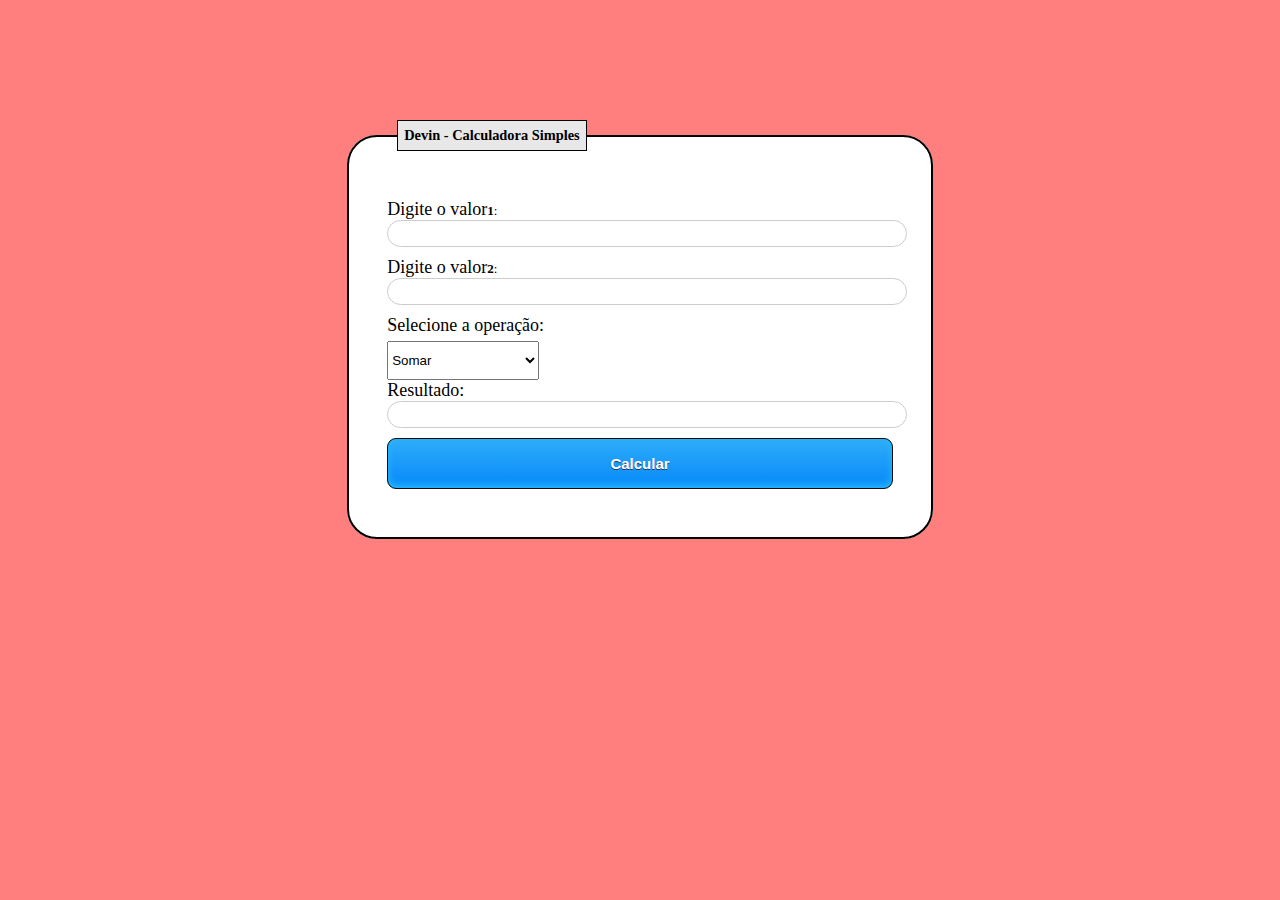
<file: Calculadora 1/index.html>
<!DOCTYPE html PUBLIC "-//W3C//DTD XHTML 1.0 Transitional//EN" "http://www.w3.org/TR/xhtml1/DTD/xhtml1-transitional.dtd">
<html xmlns="http://www.w3.org/1999/xhtml">
<head>
	<link rel="stylesheet" type="text/css" href="style.css" />
	<script type="text/javascript" src="programa.js"></script>
	<meta charset="utf-8">
   <title>Minha primeira calculadora em JavaScript</title
</head>
<body>
	<form name="calcform" method="post" action="">
	   <fieldset>
	      <legend>Devin - Calculadora Simples</legend>

	      <label for="valor1"><font size="4" face="Calibri">Digite o valor</font><strong>1</strong>:</label>
	      <input type="text" name="valor1" id="valor1" />

	      <label for="valor2"><font size="4" face="Calibri">Digite o valor</font><strong>2</strong>:</label>
	      <input type="text" name="valor2" id="valor2" />

	      <label for="oper"><font size="4" face="Calibri">Selecione a operação:</font></label>
	      <select name="oper" id="oper">
	         <option value="somar">Somar</option>
	         <option value="subtrair">Subtrair</option>
	         <option value="multiplicar">Multiplifcar</option>
	         <option value="dividir">Dividir</option>
	      </select>

	      <label for="res"><font size="4" face="Calibri">Resultado:</font></label>
	      <input type="text" name="res" id="res" />

	      <input type="button" value="Calcular" class="botao" onClick="calcular(document.calcform.oper.value)"/>
	   </fieldset>
	</form>
</body>
</html>
</file>
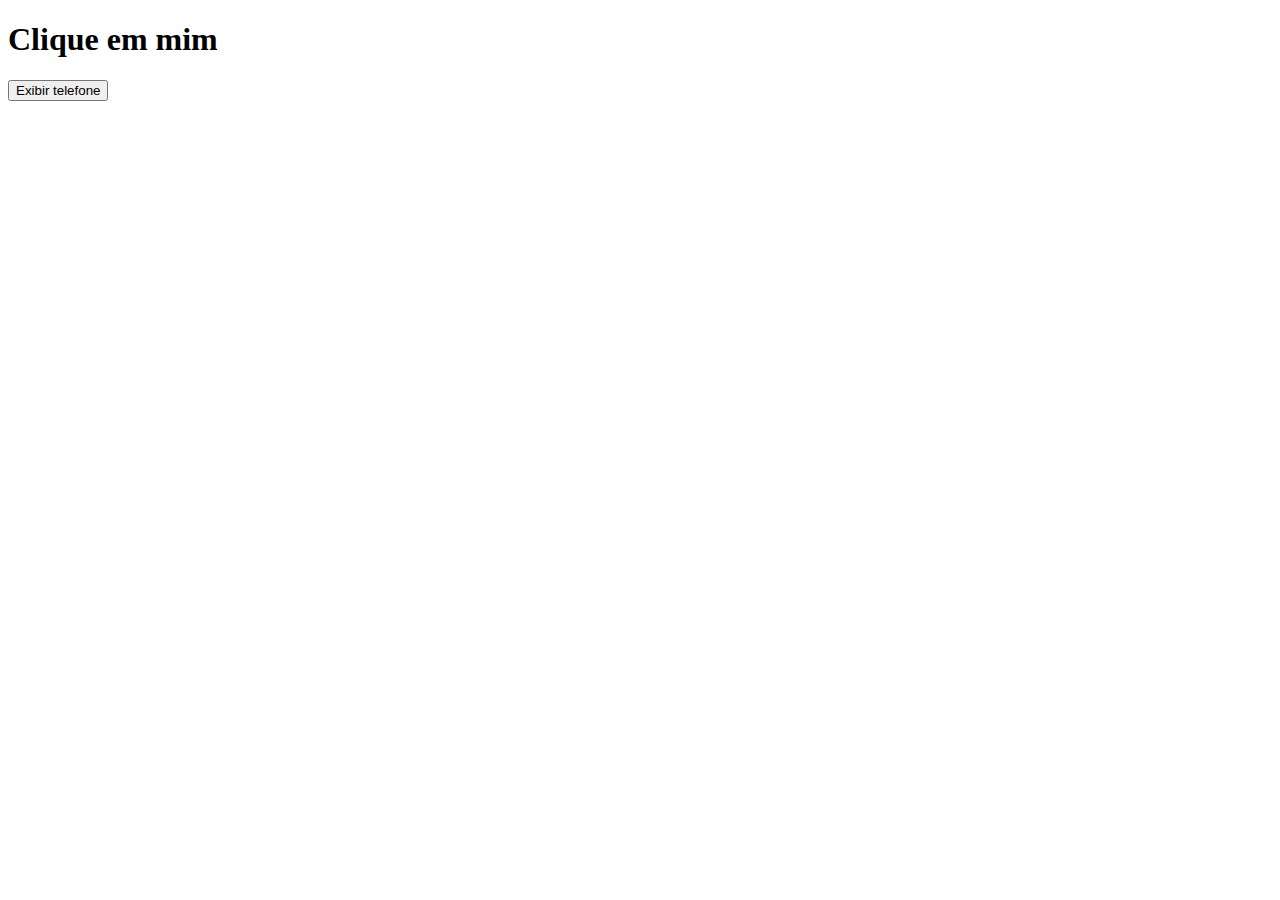
<file: Tira-Colocar número de telefone/index.html>
<!DOCTYPE html>
<html lang="en">
<head>
    <meta charset="UTF-8">
    <meta http-equiv="X-UA-Compatible" content="IE=edge">
    <meta name="viewport" content="width=device-width, initial-scale=1.0">
    <title>Página</title>
    <link rel="stylesheet" href="estilo.css" />
</head>
<body>
    <h1 onclick="clicado()">Clique em mim</h1>

    <p id="telefone">(35) 9.9999-8888</p>

    <button id="com_numero" onclick="exibe_numero(this)">Exibir telefone</button>
    <button id="volta_numero" onclick="fecha_numero()">Esconde número</button>

    <script type="text/javascript" src="script.js"></script>
</body>
</html>
</file>
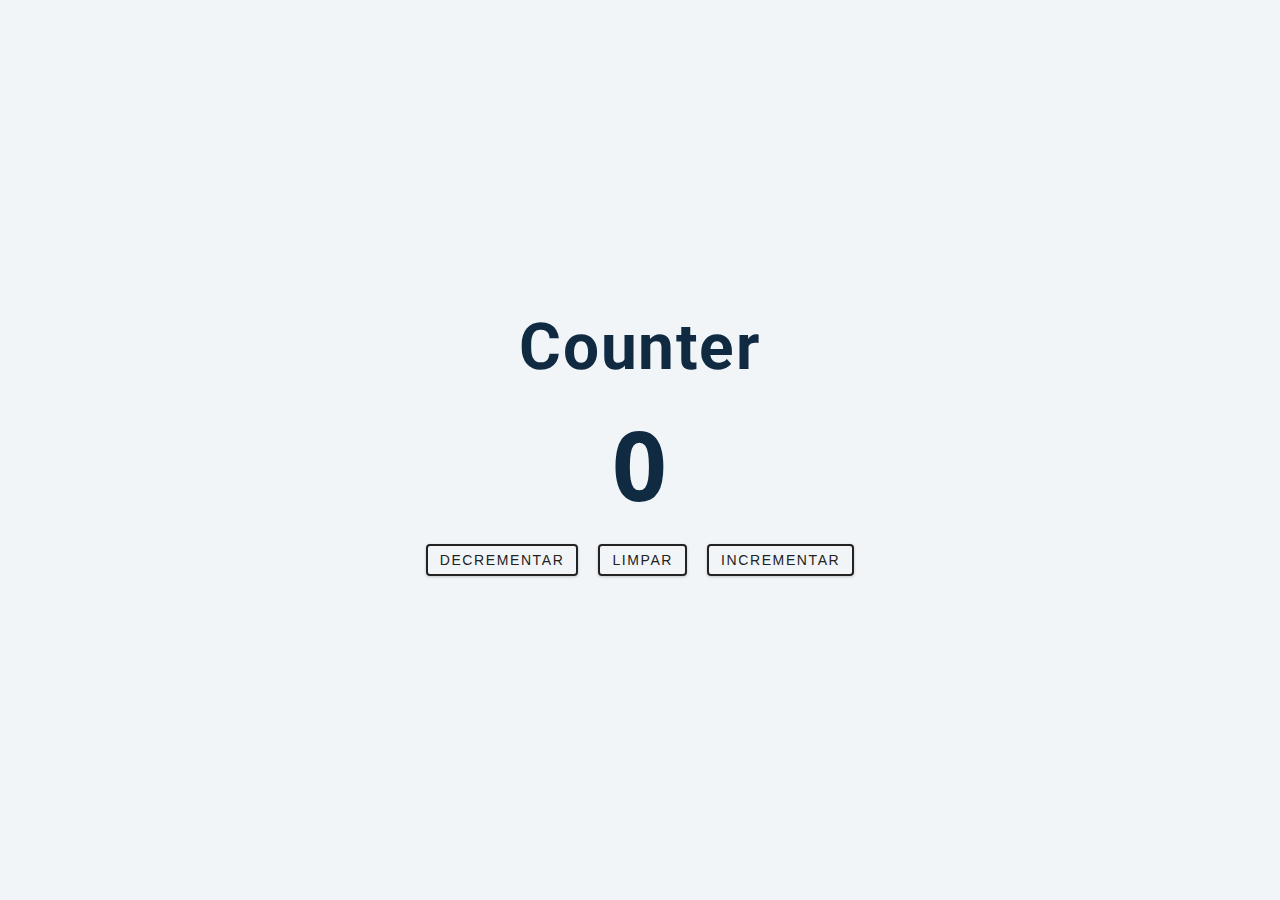
<file: Contador/index_contador.html>
<!DOCTYPE html>
<html lang="en">
  <head>
    <meta charset="UTF-8" />
    <meta name="viewport" content="width=device-width, initial-scale=1.0" />
    <title>Counter</title>

    <!-- styles -->
    <style>
        /*
        =============== 
        Fonts
        ===============
        */
        @import url("https://fonts.googleapis.com/css?family=Open+Sans|Roboto:400,700&display=swap");

        /*
        =============== 
        Variables
        ===============
        */

        :root {
          /* dark shades of primary color*/
          --clr-primary-1: hsl(205, 86%, 17%);
          --clr-primary-2: hsl(205, 77%, 27%);
          --clr-primary-3: hsl(205, 72%, 37%);
          --clr-primary-4: hsl(205, 63%, 48%);
          /* primary/main color */
          --clr-primary-5: hsl(205, 78%, 60%);
          /* lighter shades of primary color */
          --clr-primary-6: hsl(205, 89%, 70%);
          --clr-primary-7: hsl(205, 90%, 76%);
          --clr-primary-8: hsl(205, 86%, 81%);
          --clr-primary-9: hsl(205, 90%, 88%);
          --clr-primary-10: hsl(205, 100%, 96%);
          /* darkest grey - used for headings */
          --clr-grey-1: hsl(209, 61%, 16%);
          --clr-grey-2: hsl(211, 39%, 23%);
          --clr-grey-3: hsl(209, 34%, 30%);
          --clr-grey-4: hsl(209, 28%, 39%);
          /* grey used for paragraphs */
          --clr-grey-5: hsl(210, 22%, 49%);
          --clr-grey-6: hsl(209, 23%, 60%);
          --clr-grey-7: hsl(211, 27%, 70%);
          --clr-grey-8: hsl(210, 31%, 80%);
          --clr-grey-9: hsl(212, 33%, 89%);
          --clr-grey-10: hsl(210, 36%, 96%);
          --clr-white: #fff;
          --clr-red-dark: hsl(360, 67%, 44%);
          --clr-red-light: hsl(360, 71%, 66%);
          --clr-green-dark: hsl(125, 67%, 44%);
          --clr-green-light: hsl(125, 71%, 66%);
          --clr-black: #222;
          --ff-primary: "Roboto", sans-serif;
          --ff-secondary: "Open Sans", sans-serif;
          --transition: all 0.3s linear;
          --spacing: 0.1rem;
          --radius: 0.25rem;
          --light-shadow: 0 5px 15px rgba(0, 0, 0, 0.1);
          --dark-shadow: 0 5px 15px rgba(0, 0, 0, 0.2);
          --max-width: 1170px;
          --fixed-width: 620px;
        }
        /*
        =============== 
        Global Styles
        ===============
        */

        *,
        ::after,
        ::before {
          margin: 0;
          padding: 0;
          box-sizing: border-box;
        }
        body {
          font-family: var(--ff-secondary);
          background: var(--clr-grey-10);
          color: var(--clr-grey-1);
          line-height: 1.5;
          font-size: 0.875rem;
        }
        ul {
          list-style-type: none;
        }
        a {
          text-decoration: none;
        }
        h1,
        h2,
        h3,
        h4 {
          letter-spacing: var(--spacing);
          text-transform: capitalize;
          line-height: 1.25;
          margin-bottom: 0.75rem;
          font-family: var(--ff-primary);
        }
        h1 {
          font-size: 3rem;
        }
        h2 {
          font-size: 2rem;
        }
        h3 {
          font-size: 1.25rem;
        }
        h4 {
          font-size: 0.875rem;
        }
        p {
          margin-bottom: 1.25rem;
          color: var(--clr-grey-5);
        }
        @media screen and (min-width: 800px) {
          h1 {
            font-size: 4rem;
          }
          h2 {
            font-size: 2.5rem;
          }
          h3 {
            font-size: 1.75rem;
          }
          h4 {
            font-size: 1rem;
          }
          body {
            font-size: 1rem;
          }
          h1,
          h2,
          h3,
          h4 {
            line-height: 1;
          }
        }
        /*  global classes */

        /* section */
        .section {
          padding: 5rem 0;
        }

        .section-center {
          width: 90vw;
          margin: 0 auto;
          max-width: 1170px;
        }
        @media screen and (min-width: 992px) {
          .section-center {
            width: 95vw;
          }
        }
        main {
          min-height: 100vh;
          display: grid;
          place-items: center;
        }

        /*
        =============== 
        Counter
        ===============
        */

        main {
          min-height: 100vh;
          display: grid;
          place-items: center;
        }
        .container {
          text-align: center;
        }
        #value {
          font-size: 6rem;
          font-weight: bold;
        }
        .btn {
          text-transform: uppercase;
          background: transparent;
          color: var(--clr-black);
          padding: 0.375rem 0.75rem;
          letter-spacing: var(--spacing);
          display: inline-block;
          transition: var(--transition);
          font-size: 0.875rem;
          border: 2px solid var(--clr-black);
          cursor: pointer;
          box-shadow: 0 1px 3px rgba(0, 0, 0, 0.2);
          border-radius: var(--radius);
          margin: 0.5rem;
        }
        .btn:hover {
          color: var(--clr-white);
          background: var(--clr-black);
        }      
    </style>
  </head>
  <body>
    <main>
      <div class="container">
        <h1>counter</h1>
        <span id="value">0</span>
        <div class="button-container">
          <button class="btn decrease">Decrementar</button>
          <button class="btn reset">Limpar</button>
          <button class="btn increase">Incrementar</button>
        </div>
      </div>
    </main>
    <!-- javascript -->
    <script>
      // set inital value to zero
      let count = 0;
      // select value and buttons
      const value = document.querySelector("#value");
      const btns = document.querySelectorAll(".btn");

      btns.forEach(function (btn) {
        btn.addEventListener("click", function (e) {
          const styles = e.currentTarget.classList;
          if (styles.contains("decrease")) {
            count--;
          } else if (styles.contains("increase")) {
            count++;
          } else {
            count = 0;
          }

          if (count > 0) {
            value.style.color = "green";
          }
          if (count < 0) {
            value.style.color = "red";
          }
          if (count === 0) {
            value.style.color = "#222";
          }
          value.textContent = count;
        });
      });      
    </script>
  </body>
</html>
</file>
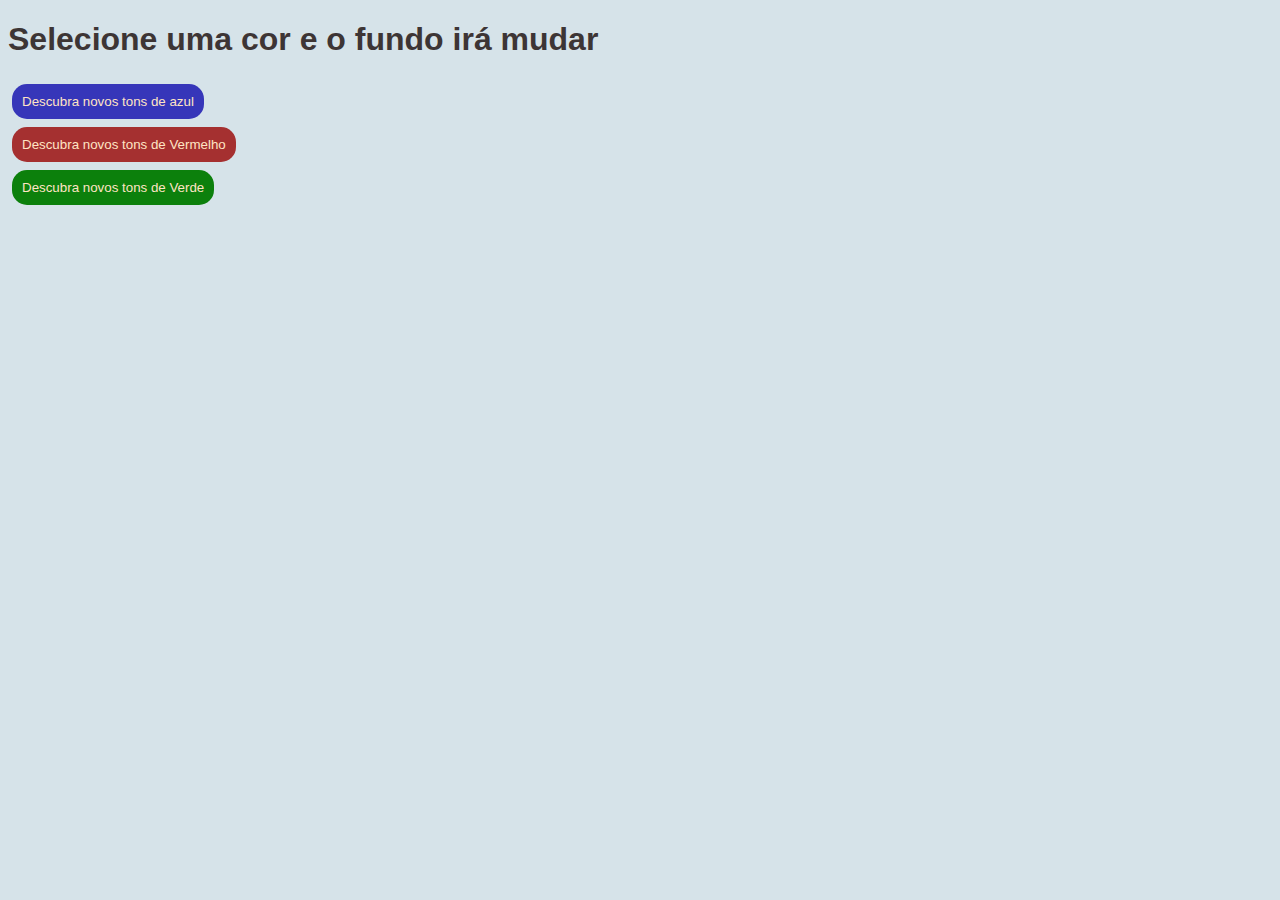
<file: Muda Fundo em JS/index_mudacor.html>
<!DOCTYPE html>
<html lang="pt-BR">
<head>
    <meta charset="UTF-8">
    <meta http-equiv="X-UA-Compatible" content="IE=edge">
    <meta name="viewport" content="width=device-width, initial-scale=1.0">
    <title>Troca cor do fundo</title>
    <style>
        body {
            background-color: rgb(214, 227, 233);
            color: rgb(61, 53, 53);
            font: normal 12pt Arial;
        }

        button {
            padding: 10px;
            margin: 4px;
            border-radius: 15px;
            border: none;
            background-color: antiquewhite;
        }

        #tons_de_azul {
            background-color: rgb(54, 54, 185);
            color: bisque;
        }

        #tons_de_vermelho {
            background-color: rgb(165, 48, 48);
            color: bisque;
        }

        #tons_de_verde {
            background-color: rgb(12, 128, 12);
            color: bisque;
        }        
    </style>
</head>
<body>
        <h1>Selecione uma cor e o fundo irá mudar</h1>
        <button id="tons_de_azul">Descubra novos tons de azul</button></br>
        <button id="tons_de_vermelho">Descubra novos tons de Vermelho</button></br>
        <button id="tons_de_verde">Descubra novos tons de Verde</button>
  
    <script>
        // Este código irá fazer gerar vários tons da cor azul para o usuário aleatoriamente a cada vez que ele clicar no botão "Troque de Cor"

        // Criação da variável que irá ficar monitorando as ações de clique no único botão que tem na tela.
        var botao1 = document.getElementById('tons_de_azul')
        var botao2 = document.getElementById('tons_de_vermelho')
        var botao3 = document.getElementById('tons_de_verde')
        //var botao = document.querySelector('button')

        // Função responsável por gerar randômicamente um número novo a partir do número passado como parâmetro, retornando o resultado para servir como parâmetro para gerar o RGB.
        function random(number){
            return Math.floor(Math.random()*(number + 1));
        }

        // Atribuindo a função onclick aqui no próprio JavaScript, uma vez que passamos a monitorar ele através da variável "botao" que criamos.
        // Assim chamamos a função de forma direta
        // Esta função muda as cores para tons de azul
        botao1.onclick = function() {
            // Criação da variável que é responsável por guardar um valor em RGB
            var corRandomica = 'rgb(' + random(2) + ',' + random(0) + ',' + random(255) + ')';
            // Atribuindo a mudança de cor do corpo da página HTML através do comando abaixo, passando a cor armazenada dentro da variável.
            document.body.style.backgroundColor = corRandomica;
        }
        // Esta função muda as cores para tons de Vermelho
        botao2.onclick = function() {
            var corRandomica = 'rgb(' + random(255) + ',' + random(0) + ',' + random(2) + ')';
            document.body.style.backgroundColor = corRandomica;
        }
        // Esta função muda as cores para tons de Verde
        botao3.onclick = function() {
            var corRandomica = 'rgb(' + random(0) + ',' + random(255) + ',' + random(2) + ')';
            document.body.style.backgroundColor = corRandomica;
        }        
    </script>
</body>
</html>
</file>
<file: Calculadora 1/style.css>
/* Estilo "emprestado" do site http://pt.wikipedia.org/wiki/XHTML */

body {
   background-color: rgba(255,0,0,0.5);
}

form {
   background: rgba(0,0,0,0.0);
}

form fieldset {
   background-color: white;
   margin: 120px auto 10px auto;
   width: 40%;
   border: solid black 2px;
   border-radius: 30px;
   padding: 3%;
}

form legend {
   padding: 6px;
   margin: 10px;
   border: solid black 1px;
   font-size: 90%;
   font-weight: bold;
   background-color: #e8e8e8;
}

form label {
   display: block;
   font-size: 13px;
}

form select {
   width: 30%;
   padding-top: 10px;
   padding-bottom: 10px;
   margin-top: 5px;
}

form input {
   width: 100%;
   border: solid #ccc 1px;
   border-radius: 150px;
   font-size: 20px;
   margin-bottom: 10px;
   margin-left: auto;
   margin-right: auto;
   padding-left: 10px;
}

form input.botao {
   box-shadow:inset 0px -3px 7px 0px #29bbff;
   background:linear-gradient(to bottom, #2dabf9 5%, #0688fa 100%);
   background-color:#2dabf9;
   border-radius:9px;
   border:1px solid #0b0e07;
   display:inline-block;
   cursor:pointer;
   color:#ffffff;
   font-family:Arial;
   font-size:15px;
   font-weight:bold;
   padding:16px 16px;
   text-decoration:none;
   text-shadow:0px 1px 0px #263666;
}
form input.botao:hover {
   background:linear-gradient(to bottom, #0688fa 5%, #2dabf9 100%);
   background-color:#0688fa;
}
form input.botao:active {
   position:relative;
   top:1px;
}

}
</file>
<file: Tira-Colocar número de telefone/estilo.css>
p {
    display: none;
}
</file>
